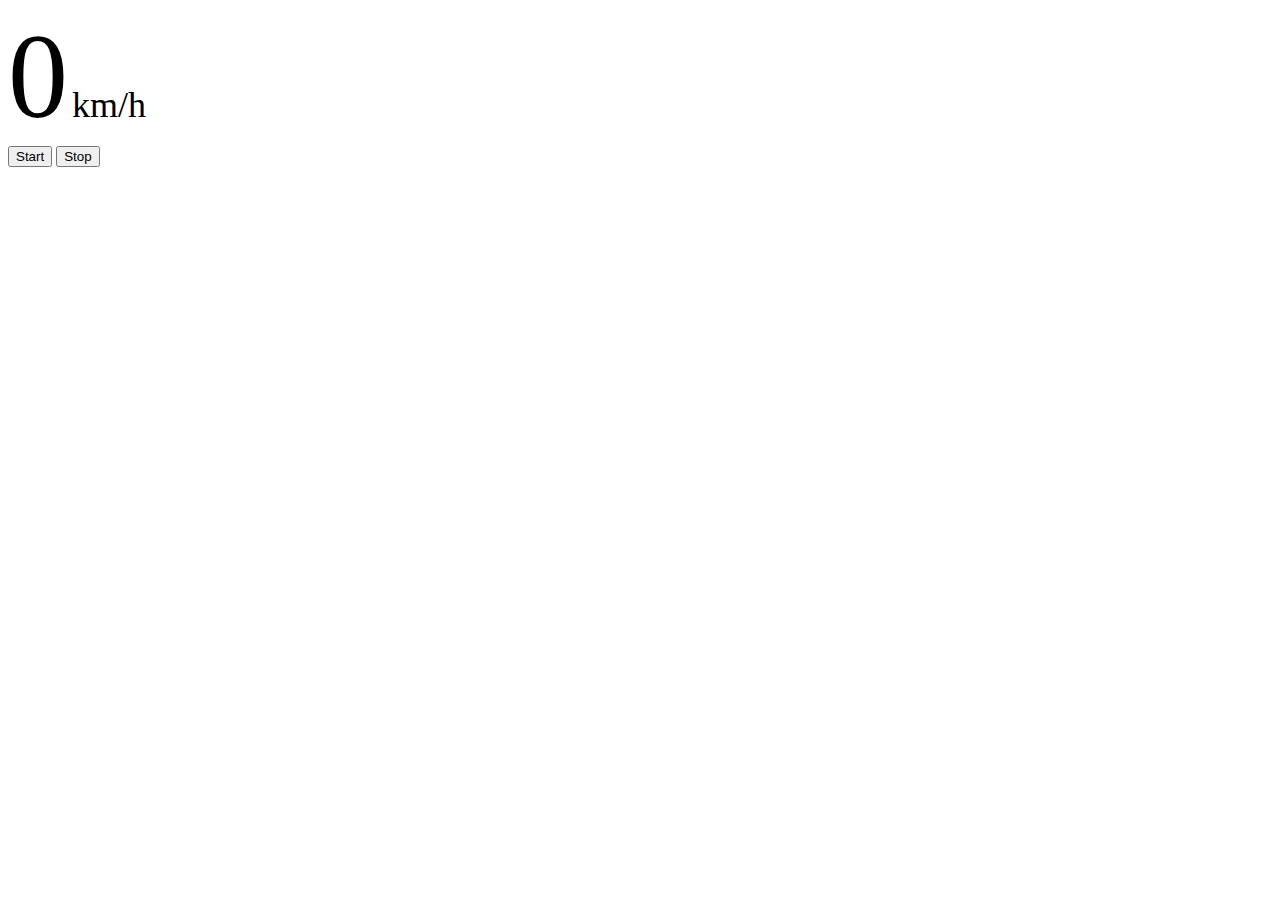
<file: speedometer.html>
<!DOCTYPE html>
<html class="h-100" lang="pt-BR">

<head>
    <meta charset="UTF-8">
    <meta http-equiv="X-UA-Compatible" content="IE=edge">
    <meta name="viewport" content="width=device-width, initial-scale=1.0">
    <link rel="icon" href="./assets/icon.png" type="image/png">
    <title>Ride</title>
    <link href="https://cdn.jsdelivr.net/npm/bootstrap@5.3.0-alpha3/dist/css/bootstrap.min.css" rel="stylesheet"
        integrity="sha384-KK94CHFLLe+nY2dmCWGMq91rCGa5gtU4mk92HdvYe+M/SXH301p5ILy+dN9+nJOZ" crossorigin="anonymous">
    <link rel="stylesheet" href="./global.css">

</head>

<body class="h-100">

    <div class="container d-flex flex-column justify-content-between h-100">
        <nav class="navbar justify-content-end">
            <a class="btn btn-close border border-dark p-2" href="./index.html"></a>
        </nav>

        <div
            class="d-flex flex-column justify-content-center align-items-center text-light bg-dark flex-fill mb-3 rounded-3">
            <span class="fw-bold" style="font-size: 120px;" id="speed">0</span>
            <span style="font-size: 36px;">km/h</span>
        </div>

        <button class="btn btn-primary mb-3" id="start">
            <span class="display-3">Start</span>
        </button>
        <button class="btn btn-danger d-none mb-3" id="stop">
            <span class="display-3">Stop</span>
        </button>
    </div>

    <script src="./storage.js"></script>
    <script src="./speedometer.js"></script>
</body>

</html>
</file>
<file: global.css>
@import url("https://cdn.jsdelivr.net/npm/bootstrap-icons@1.10.5/font/bootstrap-icons.css");

:root,
[data-bs-theme=light] {
    --bs-primary-rgb: 41, 197, 207;

}

.btn-primary {
    --bs-btn-color: #fff;
    --bs-btn-bg: #29c5cf;
    --bs-btn-border-color: #29c5cf;
    --bs-btn-hover-color: #fff;
    --bs-btn-hover-bg: #20858c;
    --bs-btn-hover-border-color: #20858c;
    --bs-btn-focus-shadow-rgb: 49, 132, 253;
    --bs-btn-active-color: #fff;
    --bs-btn-active-bg: #20858c;
    --bs-btn-active-border-color: #20858c;
    --bs-btn-active-shadow: inset 0 3px 5px rgba(0, 0, 0, 0.125);
    --bs-btn-disabled-color: #fff;
    --bs-btn-disabled-bg: #29c5cf;
    --bs-btn-disabled-border-color: #29c5cf;
}

#mapDetail {
    height: 300px;
    background-color: #ccc;
}

.font200 {
    font-family: 'Roboto Mono', monospace;
    font-weight: 200;
}

.font300 {
    font-family: 'Roboto Mono', monospace;
    font-weight: 300;
}

.font400 {
    font-family: 'Roboto Mono', monospace;
    font-weight: 400;
}

.font700 {
    font-family: 'Roboto Mono', monospace;
    font-weight: 700;
}
</file>
